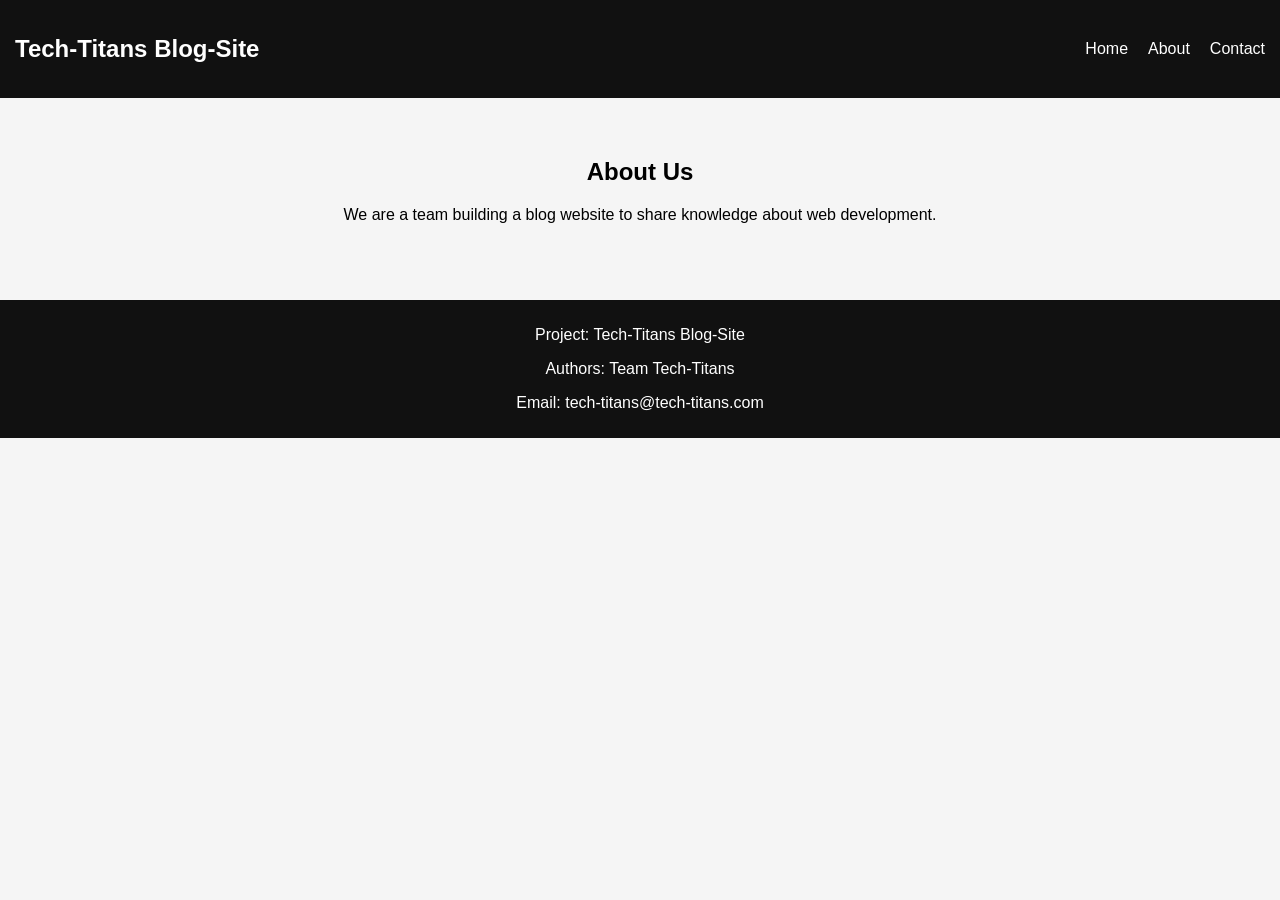
<file: about.html>
<!DOCTYPE html>
<html>
<head>
  <title>About</title>
  <link rel="stylesheet" href="style.css">
</head>
<body>

<nav class="navbar">
  <h2>Tech-Titans Blog-Site</h2>
  <ul>
    <li><a href="index.html">Home</a></li>
    <li><a href="about.html">About</a></li>
    <li><a href="contact.html">Contact</a></li>
  </ul>
</nav>

<section class="page">
  <h1>About Us</h1>
  <p>We are a team building a blog website to share knowledge about web development.</p>
</section>

<footer>
  <p>Project: Tech-Titans Blog-Site</p>
  <p>Authors: Team Tech-Titans</p>
  <p>Email: tech-titans@tech-titans.com</p>
</footer>

</body>
</html>
</file>
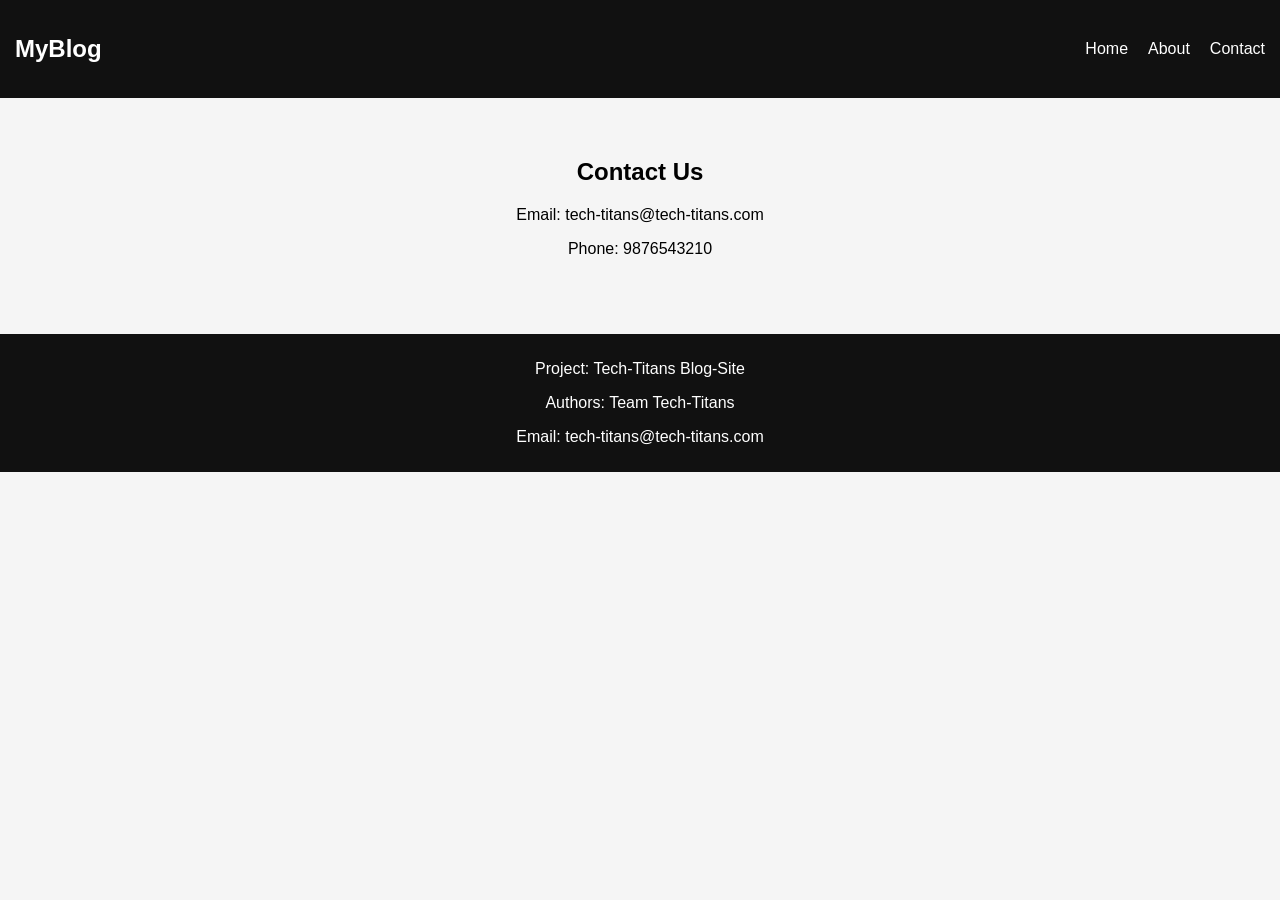
<file: contact.html>
<!DOCTYPE html>
<html>
<head>
  <title>Contact</title>
  <link rel="stylesheet" href="style.css">
</head>
<body>

<nav class="navbar">
  <h2>MyBlog</h2>
  <ul>
    <li><a href="index.html">Home</a></li>
    <li><a href="about.html">About</a></li>
    <li><a href="contact.html">Contact</a></li>
  </ul>
</nav>

<section class="page">
  <h1>Contact Us</h1>
  <p>Email: tech-titans@tech-titans.com</p>
  <p>Phone: 9876543210</p>
</section>

<footer>
  <p>Project: Tech-Titans Blog-Site</p>
  <p>Authors: Team Tech-Titans</p>
  <p>Email: tech-titans@tech-titans.com</p>
</footer>

</body>
</html>
</file>
<file: style.css>
body {
  margin: 0;
  font-family: Arial;
  background: #f5f5f5;
}

/* NAVBAR */
.navbar {
  display: flex;
  justify-content: space-between;
  align-items: center;
  background: #111;
  color: white;
  padding: 15px;
  position: sticky;
  top: 0;
}

.navbar ul {
  display: flex;
  list-style: none;
  gap: 20px;
}

.navbar a {
  color: white;
  text-decoration: none;
}

/* HERO */
.hero {
  text-align: center;
  padding: 60px;
  background: linear-gradient(to right, #4facfe, #00f2fe);
  color: white;
}

/* CARDS */
.container {
  display: flex;
  gap: 20px;
  padding: 20px;
  justify-content: center;
}

.card {
  background: white;
  padding: 15px;
  border-radius: 10px;
  width: 250px;
  box-shadow: 0 4px 8px rgba(0,0,0,0.2);
  transition: 0.3s;
}

.card:hover {
  transform: scale(1.05);
}

.card img {
  width: 100%;
  border-radius: 10px;
}

/* PAGE */
.page {
  padding: 40px;
  text-align: center;
}

/* FOOTER */
footer {
  background: #111;
  color: white;
  text-align: center;
  padding: 10px;
  margin-top: 20px;
}
</file>
